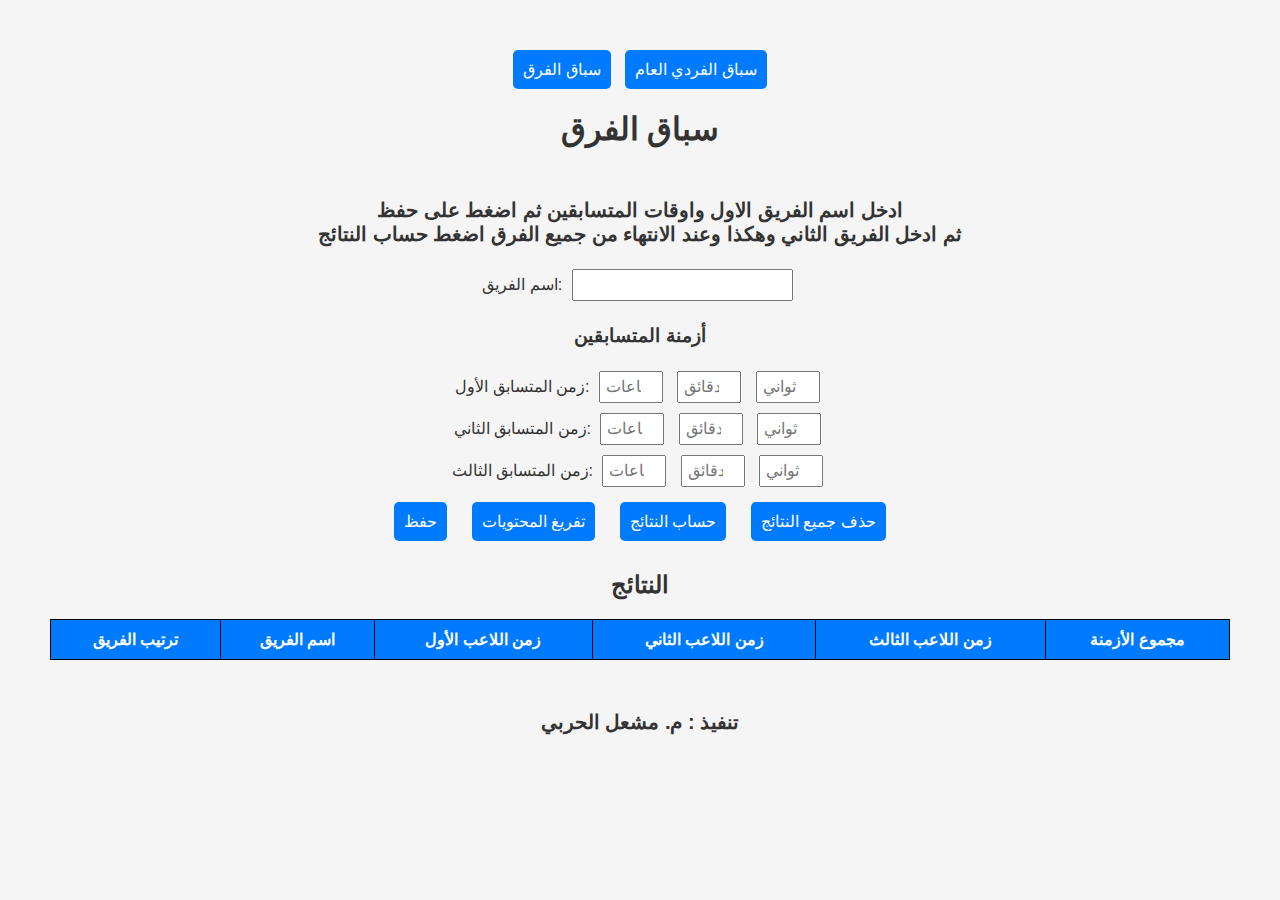
<file: index copy.html>
<!DOCTYPE html>
<html lang="ar">
<head>
    <meta charset="UTF-8">
    <meta name="viewport" content="width=device-width, initial-scale=1.0">
    <link rel="stylesheet" href="styles.css">
    <title>موقع حساب السباقات</title>
    
</head>
<style>
    body {
        font-family: Arial, sans-serif;
        text-align: center;
        margin: 50px;
    }
    input {
        margin: 5px;
        padding: 5px;
        font-size: 16px;
    }
    button {
        margin: 10px;
        padding: 10px;
        font-size: 16px;
    }
    .icon {
        cursor: pointer;
        font-size: 24px;
        margin: 20px;
    }
    .hidden {
        display: none;
    }
    table {
        margin: 20px auto;
        border-collapse: collapse;
    }
    table, th, td {
        border: 1px solid black;
        padding: 10px;
    }
    .tab {
            display: none;
        }
        .tab.active {
            display: block;
        }
        .tab-buttons {
            margin-bottom: 20px;
        }
        .tab-buttons button {
            padding: 10px;
            margin: 0 5px;
            cursor: pointer;
        }
        .time-input {
            display: inline-block;
            width: 50px;
        }
    .signature {
        margin-top: 50px;
        font-weight: bold;
        font-size: 20px;
    }
</style>

<body>

    <div class="container">
        <div class="tab-buttons">
            <button onclick="showTab('team')">سباق الفرق</button>
            <button onclick="showTab('individual')">سباق الفردي العام</button>
        </div>

        <div id="team" class="tab active">
            <h1>سباق الفرق</h1>
            <div class="signature">ادخل اسم الفريق الاول واوقات المتسابقين ثم اضغط على حفظ<br> ثم ادخل الفريق الثاني وهكذا وعند الانتهاء من جميع الفرق اضغط حساب النتائج</div> 
            <br>
            <label>اسم الفريق:</label>
            <input type="text" id="teamName"><br>
            <h3>أزمنة المتسابقين</h3>
            <label>زمن المتسابق الأول:</label>
            <input type="number" class="time-input" id="time1Hours" placeholder="ساعات">
            <input type="number" class="time-input" id="time1Minutes" placeholder="دقائق">
            <input type="number" class="time-input" id="time1Seconds" placeholder="ثواني"><br>
            <label>زمن المتسابق الثاني:</label>
            <input type="number" class="time-input" id="time2Hours" placeholder="ساعات">
            <input type="number" class="time-input" id="time2Minutes" placeholder="دقائق">
            <input type="number" class="time-input" id="time2Seconds" placeholder="ثواني"><br>
            <label>زمن المتسابق الثالث:</label>
            <input type="number" class="time-input" id="time3Hours" placeholder="ساعات">
            <input type="number" class="time-input" id="time3Minutes" placeholder="دقائق">
            <input type="number" class="time-input" id="time3Seconds" placeholder="ثواني"><br>
            <button onclick="saveTeamResult()">حفظ</button>
            <button onclick="clearInputs('team')">تفريغ المحتويات</button>
            <button onclick="calculateTeamResults()">حساب النتائج</button>
            <button onclick="clearAllResults('team')">حذف جميع النتائج</button>

            <h2>النتائج</h2>
            <table id="teamResultsTable">
                <thead>
                    <tr>
                        <th>ترتيب الفريق</th>
                        <th>اسم الفريق</th>
                        <th>زمن اللاعب الأول</th>
                        <th>زمن اللاعب الثاني</th>
                        <th>زمن اللاعب الثالث</th>
                        <th>مجموع الأزمنة</th>
                    </tr> 
                </thead>
                <tbody>
                </tbody>
            </table>
        </div>
        

        <div id="individual" class="tab">
            <h1>سباق الفردي العام</h1>
            <div class="signature">ادخل رقم اللاعب وزمن المرحلة الاولى والثانية ثم اضغط حفظ لتسجيل اللاعب الذي يليله <br>عند الانتهاء اضغط عرض النتائج </div>
            <br>
            <label>رقم اللاعب:</label>
            <input type="text" id="playerNumber"><br>
            <label>زمن المرحلة الأولى:</label>
            <input type="number" class="time-input" id="stage1Hours" placeholder="ساعات">
            <input type="number" class="time-input" id="stage1Minutes" placeholder="دقائق">
            <input type="number" class="time-input" id="stage1Seconds" placeholder="ثواني"><br>
            <label>زمن المرحلة الثانية:</label>
            <input type="number" class="time-input" id="stage2Hours" placeholder="ساعات">
            <input type="number" class="time-input" id="stage2Minutes" placeholder="دقائق">
            <input type="number" class="time-input" id="stage2Seconds" placeholder="ثواني"><br>
            <button onclick="savePlayerResult()">حفظ النتيجة</button>
            <button onclick="clearInputs('individual')">تفريغ المدخلات</button>
            <button onclick="calculatePlayerResults()">عرض النتائج</button>
            <button onclick="clearAllResults('individual')">حذف النتائج</button>

            <h2>النتائج</h2>
            <table id="individualResultsTable">
                <thead>
                    <tr>
                        <th>الترتيب</th>
                        <th>رقم اللاعب</th>
                        <th>زمن المرحلة الأولى</th>
                        <th>زمن المرحلة الثانية</th>
                        <th>مجموع الأزمنة</th>
                    </tr>
                </thead>
                <tbody>
                </tbody>
            </table>
        </div>
    </div>

    <script>
       
        const teams = [];
        const players = [];

        function parseTime(hours, minutes, seconds) {
            return (hours * 3600) + (minutes * 60) + seconds;
        }

        function formatTime(totalSeconds) {
            const hours = String(Math.floor(totalSeconds / 3600)).padStart(2, '0');
            const minutes = String(Math.floor((totalSeconds % 3600) / 60)).padStart(2, '0');
            const seconds = String(totalSeconds % 60).padStart(2, '0');
            return `${hours}:${minutes}:${seconds}`;
        }

        function saveTeamResult() {
            const teamName = document.getElementById('teamName').value;
            const time1 = parseTime(
                parseInt(document.getElementById('time1Hours').value) || 0,
                parseInt(document.getElementById('time1Minutes').value) || 0,
                parseInt(document.getElementById('time1Seconds').value) || 0
            );
            const time2 = parseTime(
                parseInt(document.getElementById('time2Hours').value) || 0,
                parseInt(document.getElementById('time2Minutes').value) || 0,
                parseInt(document.getElementById('time2Seconds').value) || 0
            );
            const time3 = parseTime(
                parseInt(document.getElementById('time3Hours').value) || 0,
                parseInt(document.getElementById('time3Minutes').value) || 0,
                parseInt(document.getElementById('time3Seconds').value) || 0
            );
            const totalTime = time1 + time2 + time3;

            teams.push({ teamName, time1, time2, time3, totalTime });

            clearInputs('team');
        }

        function clearInputs(type) {
            if (type === 'team') {
                document.getElementById('teamName').value = '';
                document.getElementById('time1Hours').value = '';
                document.getElementById('time1Minutes').value = '';
                document.getElementById('time1Seconds').value = '';
                document.getElementById('time2Hours').value = '';
                document.getElementById('time2Minutes').value = '';
                document.getElementById('time2Seconds').value = '';
                document.getElementById('time3Hours').value = '';
                document.getElementById('time3Minutes').value = '';
                document.getElementById('time3Seconds').value = '';
            } else if (type === 'individual') {
                document.getElementById('playerNumber').value = '';
                document.getElementById('stage1Hours').value = '';
                document.getElementById('stage1Minutes').value = '';
                document.getElementById('stage1Seconds').value = '';
                document.getElementById('stage2Hours').value = '';
                document.getElementById('stage2Minutes').value = '';
                document.getElementById('stage2Seconds').value = '';
            }
        }

        function calculateTeamResults() {
            teams.sort((a, b) => a.totalTime - b.totalTime);

            const tbody = document.getElementById('teamResultsTable').querySelector('tbody');
            tbody.innerHTML = '';

            teams.forEach((team, index) => {
                const row = document.createElement('tr');
                row.innerHTML = `
                    <td>${index + 1}</td>
                    <td>${team.teamName}</td>
                    <td>${formatTime(team.time1)}</td>
                    <td>${formatTime(team.time2)}</td>
                    <td>${formatTime(team.time3)}</td>
                    <td>${formatTime(team.totalTime)}</td>
                `;
                tbody.appendChild(row);
            });
        }

        function clearAllResults(type) {
            if (type === 'team') {
                teams.length = 0;
                document.getElementById('teamResultsTable').querySelector('tbody').innerHTML = '';
            } else if (type === 'individual') {
                players.length = 0;
                document.getElementById('individualResultsTable').querySelector('tbody').innerHTML = '';
            }
        }

        function savePlayerResult() {
            const playerNumber = document.getElementById('playerNumber').value;
            const stage1 = parseTime(
                parseInt(document.getElementById('stage1Hours').value) || 0,
                parseInt(document.getElementById('stage1Minutes').value) || 0,
                parseInt(document.getElementById('stage1Seconds').value) || 0
            );
            const stage2 = parseTime(
                parseInt(document.getElementById('stage2Hours').value) || 0,
                parseInt(document.getElementById('stage2Minutes').value) || 0,
                parseInt(document.getElementById('stage2Seconds').value) || 0
            );
            const totalTime = stage1 + stage2;

            players.push({ playerNumber, stage1, stage2, totalTime });

            clearInputs('individual');
        }

        function calculatePlayerResults() {
            players.sort((a, b) => a.totalTime - b.totalTime);

            const tbody = document.getElementById('individualResultsTable').querySelector('tbody');
            tbody.innerHTML = '';

            players.forEach((player, index) => {
                const row = document.createElement('tr');
                row.innerHTML = `
                    <td>${index + 1}</td>
                    <td>${player.playerNumber}</td>
                    <td>${formatTime(player.stage1)}</td>
                    <td>${formatTime(player.stage2)}</td>
                    <td>${formatTime(player.totalTime)}</td>
                `;
                tbody.appendChild(row);
            });
        }

        function showTab(tabId) {
            document.querySelectorAll('.tab').forEach(tab => {
                tab.classList.remove('active');
            });
            document.getElementById(tabId).classList.add('active');
        }
    </script>
    <div class="signature">تنفيذ : م. مشعل الحربي</div>
</body>
</html>
</file>
<file: styles.css>
/* General Styles */
body {
    font-family: Arial, sans-serif;
    text-align: center;
    margin: 20px;
    background-color: #f5f5f5;
    color: #333;
}



/* Button Styles */
button {
    margin: 10px;
    padding: 10px 20px;
    font-size: 16px;
    border-radius: 5px;
    border: none;
    background-color: #007bff;
    color: #fff;
    cursor: pointer;
}

button:hover {
    background-color: #0056b3;
}

/* Icon Styles */
.icon {
    cursor: pointer;
    font-size: 24px;
    margin: 20px;
}

/* Hidden Element Style */
.hidden {
    display: none;
}

/* Table Styles */
/* تحسين تنسيق الأزرار */
.btn {
    padding: 10px 20px;
    font-size: 1rem;
}

/* تحسين تنسيق الجداول */
table {
    width: 100%;
    border-collapse: collapse;
}
th, td {
    padding: 8px;
    text-align: center;
}


th {
    background-color: #007bff;
    color: #fff;
}

@media screen and (max-width: 600px) {
    
    .container {
        width: 90%;
        margin: 0 auto;
    }
    
    .hidden-on-small {
        display: none;
    }
}


/* Signature Style */
.signature {
    margin-top: 50px;
    font-weight: bold;
    font-size: 20px;
}

/* Responsive Styles */
@media screen and (max-width: 600px) {
    /* Adjustments for Small Screens */
    body {
        margin: 10px;
    }

    input {
        padding: 8px;
        font-size: 14px;
    }

    button {
        padding: 8px 16px;
        font-size: 14px;
    }

    .icon {
        font-size: 20px;
        margin: 10px;
    }

    /* Table Adjustments */
    th, td {
        padding: 8px;
    }

    /* Signature Adjustment */
    .signature {
        margin-top: 30px;
        font-size: 18px;
    }
}
</file>
